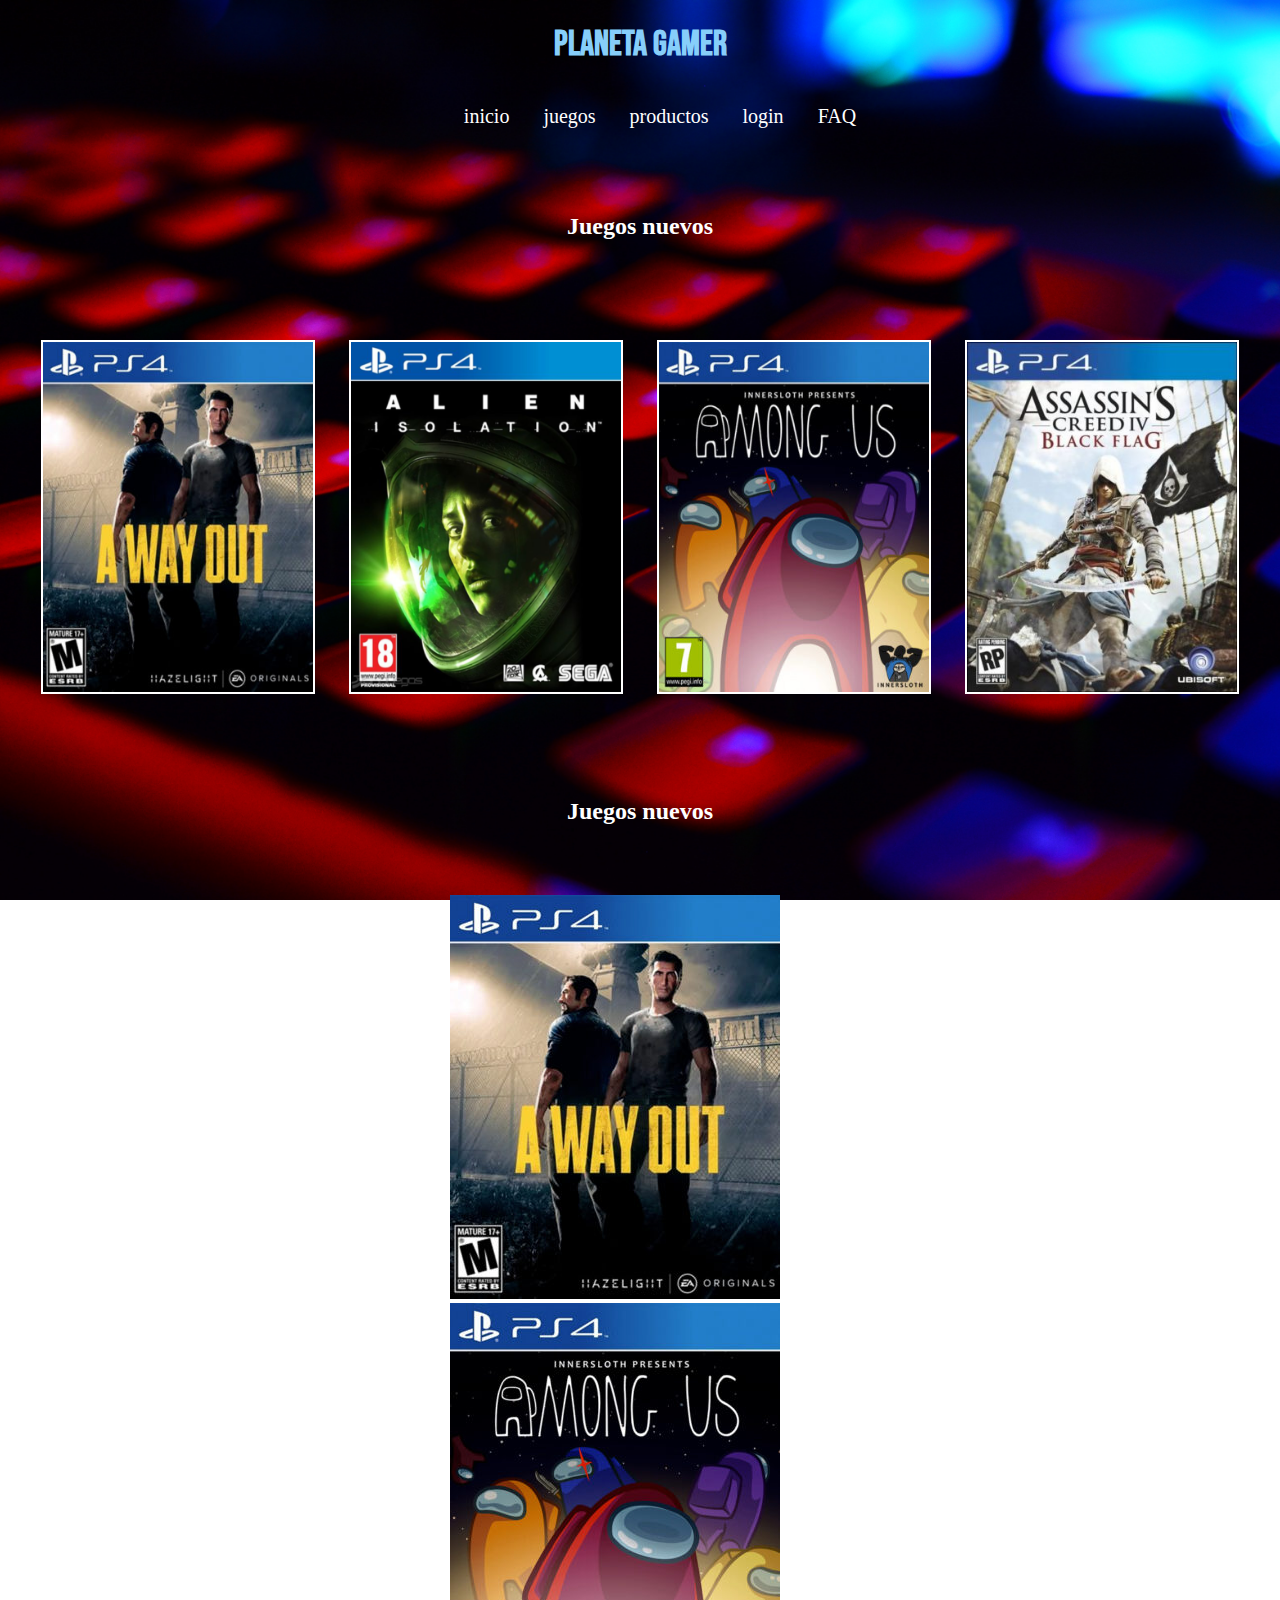
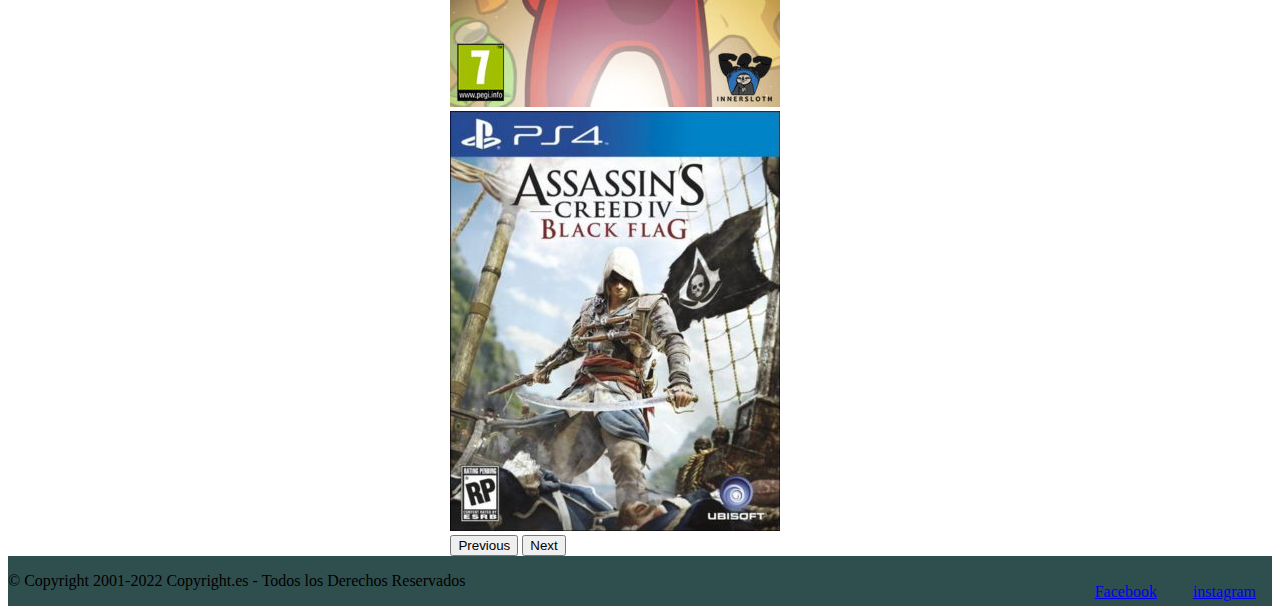
<file: index.html>
<!DOCTYPE html>
<html lang="en">
<head>
    <meta charset="UTF-8">
    <meta http-equiv="X-UA-Compatible" content="IE=edge">
    <meta name="viewport" content="width=device-width, initial-scale=1.0">
    <title>Planeta Gamer</title>
    <link href="https://cdn.jsdelivr.net/npm/bootstrap@5.2.0-beta1/dist/css/bootstrap.min.css" rel="stylesheet" integrity="sha384-0evHe/X+R7YkIZDRvuzKMRqM+OrBnVFBL6DOitfPri4tjfHxaWutUpFmBp4vmVor" crossorigin="anonymous">
    <link rel="stylesheet" href="./css/style.css">
    <link rel="preconnect" href="https://fonts.googleapis.com">
    <link rel="preconnect" href="https://fonts.gstatic.com" crossorigin>
    <link href="https://fonts.googleapis.com/css2?family=Bebas+Neue&display=swap" rel="stylesheet">
</head>
<body>
    <header class="header">
    <nav>
        <h1 class="titulo">Planeta Gamer</h1>
        <ul class="menu">
            <li class="menu__item">
                <a href="index.html">inicio</a>
            </li>
            <li class="menu__item">
                <a href="./pages/juegos.html">juegos</a>
            </li>
            <li class="menu__item">
                <a href="./pages/productos.html">productos</a>
            </li>
            <li class="menu__item">
                <a href="./pages/login.html">login</a>
            </li>
            <li class="menu__item">
                <a href="./pages/faq.html">FAQ</a>
            </li>
        </ul>
    </nav>
    </header>
    <section>
        <h2>Juegos nuevos</h2>
        <div class="fotos">
            <img class="fotos__item" src="./fotos/juego.jpg" alt="foto del juego">
            <img class="fotos__item" src="./fotos/juego2.webp" alt="foto del juego">
            <img class="fotos__item" src="./fotos/juego3.jpg" alt="foto del juego">
            <img class="fotos__item" src="./fotos/juego4.jpg" alt="foto del juego">
        </div>
    </section>
    <div class="contenido">
        <h2>Juegos nuevos</h2>
        <div id="carouselExampleControls" class="carousel slide" data-bs-ride="carousel">
            <div class="carousel-inner">
            <div class="carousel-item active">
                <img src="./fotos/juego.jpg" class="d-block w-100" alt="...">
            </div>
            <div class="carousel-item">
                <img src="./fotos/juego3.jpg" class="d-block w-100" alt="...">
            </div>
            <div class="carousel-item">
                <img src="./fotos/juego4.jpg" class="d-block w-100" alt="...">
            </div>
            </div>
            <button class="carousel-control-prev" type="button" data-bs-target="#carouselExampleControls" data-bs-slide="prev">
            <span class="carousel-control-prev-icon" aria-hidden="true"></span>
            <span class="visually-hidden">Previous</span>
            </button>
            <button class="carousel-control-next" type="button" data-bs-target="#carouselExampleControls" data-bs-slide="next">
            <span class="carousel-control-next-icon" aria-hidden="true"></span>
            <span class="visually-hidden">Next</span>
            </button>
        </div>
    </div>
    <footer class="footer">
        <p>© Copyright 2001-2022 Copyright.es - Todos los Derechos Reservados</p>
        <ul>
            <li>
                <a href="facebook.com">Facebook</a>
            </li>
            <li>
                <a href="instagram.con">instagram</a>
            </li>
        </ul>
    </footer>
    <script src="https://cdn.jsdelivr.net/npm/bootstrap@5.2.0-beta1/dist/js/bootstrap.bundle.min.js" integrity="sha384-pprn3073KE6tl6bjs2QrFaJGz5/SUsLqktiwsUTF55Jfv3qYSDhgCecCxMW52nD2" crossorigin="anonymous"></script>
</body>
</html>
</file>
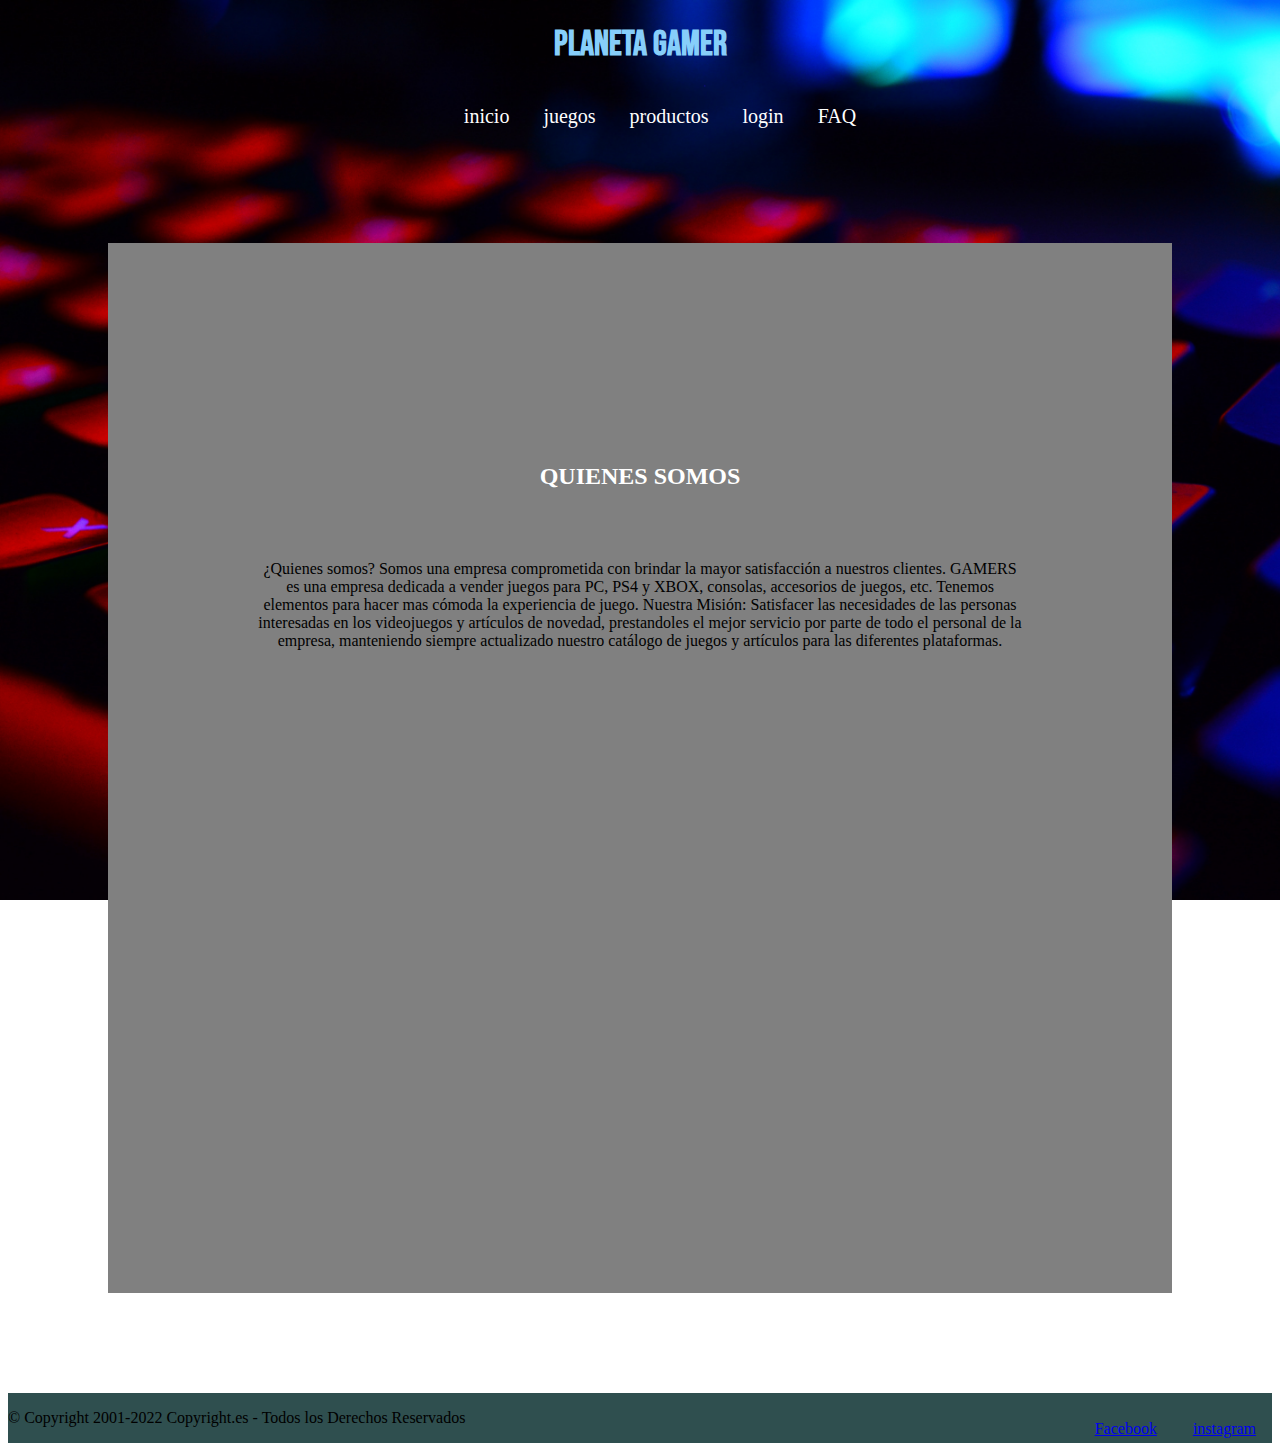
<file: pages/faq.html>
<!DOCTYPE html>
<html lang="en">
<head>
    <meta charset="UTF-8">
    <meta http-equiv="X-UA-Compatible" content="IE=edge">
    <meta name="viewport" content="width=device-width, initial-scale=1.0">
    <title>Planeta Gamer</title>
    <link href="https://cdn.jsdelivr.net/npm/bootstrap@5.2.0-beta1/dist/css/bootstrap.min.css" rel="stylesheet" integrity="sha384-0evHe/X+R7YkIZDRvuzKMRqM+OrBnVFBL6DOitfPri4tjfHxaWutUpFmBp4vmVor" crossorigin="anonymous">
    <link rel="stylesheet" href="../css/style.css">
    <link rel="preconnect" href="https://fonts.googleapis.com">
    <link rel="preconnect" href="https://fonts.gstatic.com" crossorigin>
    <link href="https://fonts.googleapis.com/css2?family=Bebas+Neue&display=swap" rel="stylesheet">
</head>
<body>
    <header class="header">
    <nav>
        <h1 class="titulo">Planeta Gamer</h1>
        <ul class="menu">
            <li class="menu__item">
                <a href="../index.html">inicio</a>
            </li>
            <li class="menu__item">
                <a href="../pages/juegos.html">juegos</a>
            </li>
            <li class="menu__item">
                <a href="../pages/productos.html">productos</a>
            </li>
            <li class="menu__item">
                <a href="../pages/login.html">login</a>
            </li>
            <li class="menu__item">
                <a href="../pages/faq.html">FAQ</a>
            </li>
        </ul>
    </nav>
    </header>
    <article class="article__faq">
        <h2>QUIENES SOMOS</h2>
        <p>¿Quienes somos?
            Somos una empresa comprometida con  brindar la mayor satisfacción a nuestros clientes. GAMERS es una empresa dedicada a vender juegos para PC, PS4 y XBOX, consolas, accesorios de juegos, etc. Tenemos elementos para hacer mas cómoda la experiencia de juego. 
            Nuestra Misión:
            Satisfacer las necesidades de las personas interesadas en los videojuegos y artículos de novedad, prestandoles el mejor servicio por parte de todo el personal de la empresa,  manteniendo siempre actualizado nuestro catálogo de juegos y artículos para las diferentes plataformas.</p>
    </article>
    <footer class="footer">
        <p>© Copyright 2001-2022 Copyright.es - Todos los Derechos Reservados</p>
        <ul>
            <li>
                <a href="facebook.com">Facebook</a>
            </li>
            <li>
                <a href="instagram.con">instagram</a>
            </li>
        </ul>
    </footer>
    <script src="https://cdn.jsdelivr.net/npm/bootstrap@5.2.0-beta1/dist/js/bootstrap.bundle.min.js" integrity="sha384-pprn3073KE6tl6bjs2QrFaJGz5/SUsLqktiwsUTF55Jfv3qYSDhgCecCxMW52nD2" crossorigin="anonymous"></script>
</body>
</html>
</file>
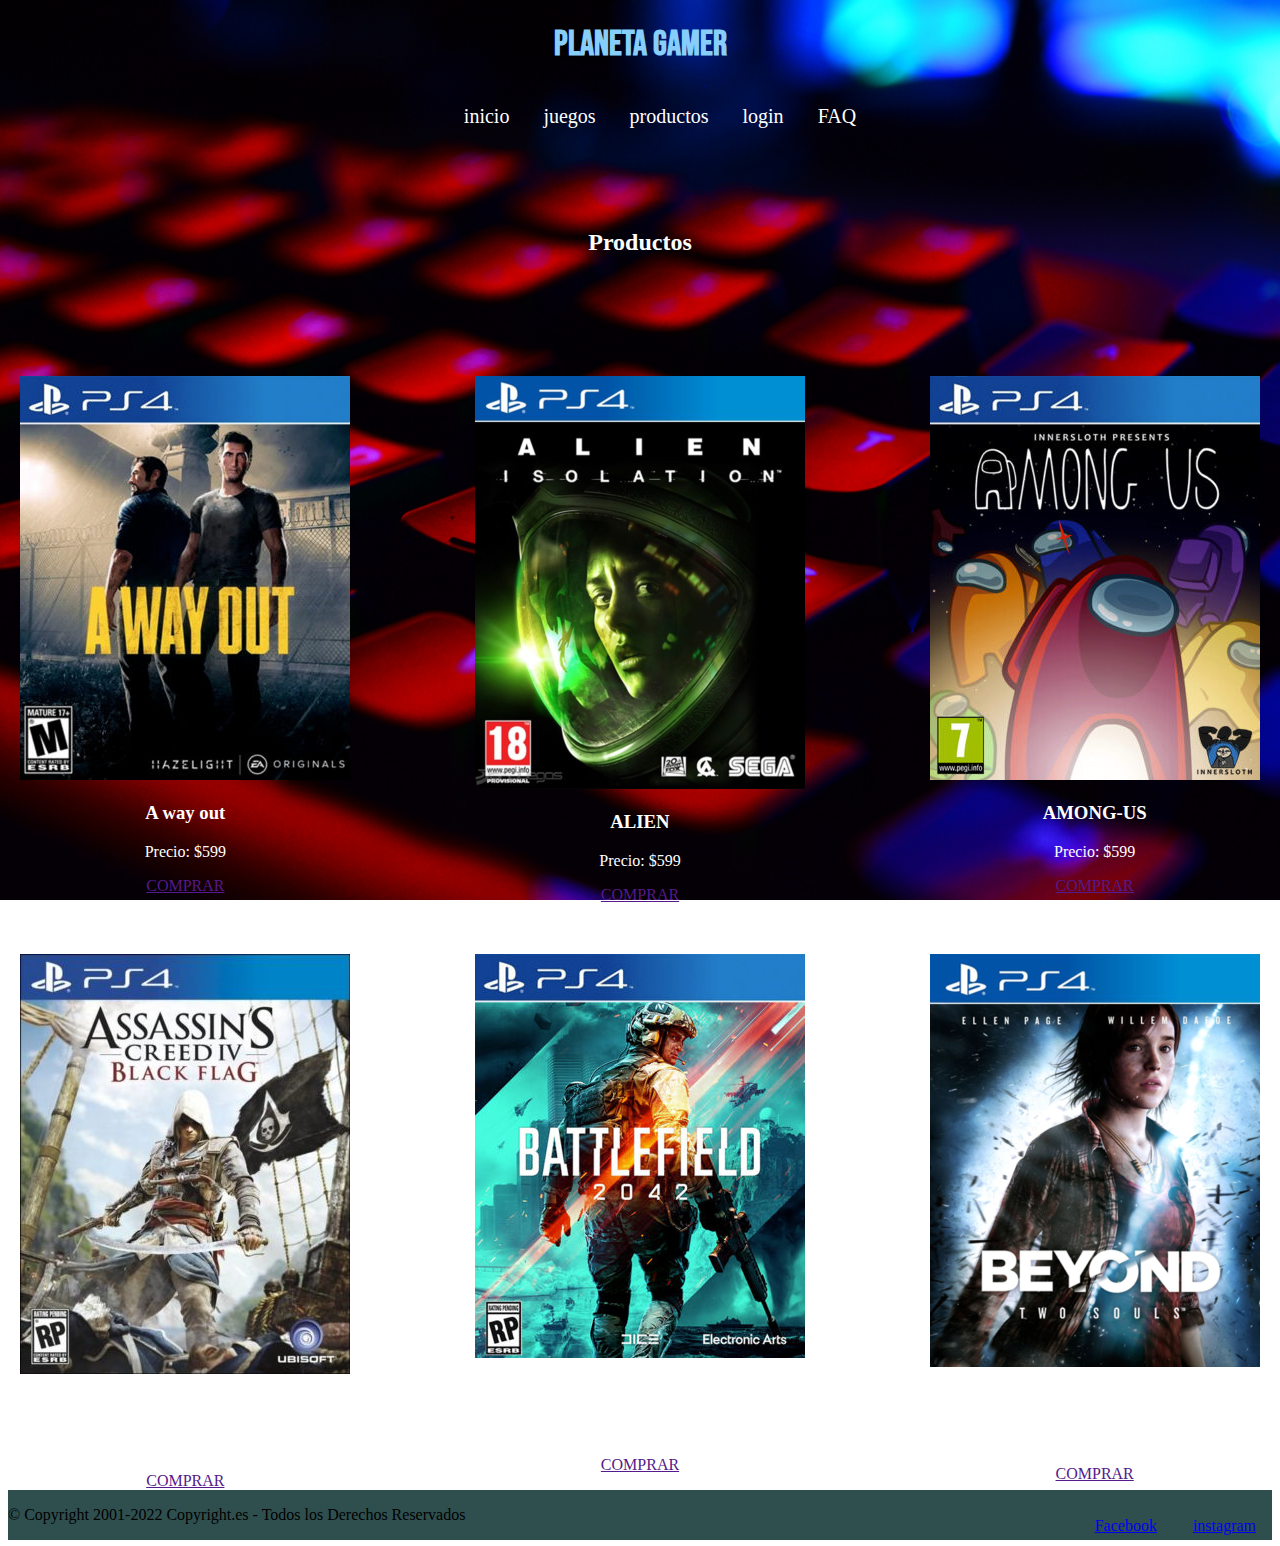
<file: pages/juegos.html>
<!DOCTYPE html>
<html lang="en">
<head>
    <meta charset="UTF-8">
    <meta http-equiv="X-UA-Compatible" content="IE=edge">
    <meta name="viewport" content="width=device-width, initial-scale=1.0">
    <title>Planeta Gamer</title>
    <link href="https://cdn.jsdelivr.net/npm/bootstrap@5.2.0-beta1/dist/css/bootstrap.min.css" rel="stylesheet" integrity="sha384-0evHe/X+R7YkIZDRvuzKMRqM+OrBnVFBL6DOitfPri4tjfHxaWutUpFmBp4vmVor" crossorigin="anonymous">
    <link rel="stylesheet" href="../css/style.css">
    <link rel="preconnect" href="https://fonts.googleapis.com">
    <link rel="preconnect" href="https://fonts.gstatic.com" crossorigin>
    <link href="https://fonts.googleapis.com/css2?family=Bebas+Neue&display=swap" rel="stylesheet">
</head>
<body>
    <header class="header">
    <nav>
        <h1 class="titulo">Planeta Gamer</h1>
        <ul class="menu">
            <li class="menu__item">
                <a href="../index.html">inicio</a>
            </li>
            <li class="menu__item">
                <a href="../pages/juegos.html">juegos</a>
            </li>
            <li class="menu__item">
                <a href="../pages/productos.html">productos</a>
            </li>
            <li class="menu__item">
                <a href="../pages/login.html">login</a>
            </li>
            <li class="menu__item">
                <a href="../pages/faq.html">FAQ</a>
            </li>
        </ul>
    </nav>
    </header>
    <div class="grid-container">
        <div class="item-1">
            <H2>Productos</H2>
        </div>
        <div class="item-2">
            <img src="../fotos/juego.jpg" alt="">
            <h3>A way out</h3>
            <P>Precio: $599</P>
            <a href="">COMPRAR</a>
        </div>
        <div class="item-3">
            <img src="../fotos/juego2.webp" alt="">
            <h3>ALIEN</h3>
            <P>Precio: $599</P>
            <a href="">COMPRAR</a>
        </div>
        <div class="item-4">
            <img src="../fotos/juego3.jpg" alt="">
            <h3>AMONG-US</h3>
            <P>Precio: $599</P>
            <a href="">COMPRAR</a>
        </div>
        <div class="item-5">
            <img src="../fotos/juego4.jpg" alt="">
            <h3>ASSASSIN`S CREED</h3>
            <P>Precio: $599</P>
            <a href="">COMPRAR</a>
        </div>
        <div class="item-6">
            <img src="../fotos/juego5.jpg" alt="">
            <h3>BATTLEFIELD</h3>
            <P>Precio: $599</P>
            <a href="">COMPRAR</a>
        </div>
        <div class="item-7">
            <img src="../fotos/juego6.webp" alt="">
            <h3>BEYOND</h3>
            <P>Precio: $599</P>
            <a href="">COMPRAR</a>
        </div>
    </div>
    <footer class="footer">
        <p>© Copyright 2001-2022 Copyright.es - Todos los Derechos Reservados</p>
        <ul>
            <li>
                <a href="facebook.com">Facebook</a>
            </li>
            <li>
                <a href="instagram.con">instagram</a>
            </li>
        </ul>
    </footer>
    <script src="https://cdn.jsdelivr.net/npm/bootstrap@5.2.0-beta1/dist/js/bootstrap.bundle.min.js" integrity="sha384-pprn3073KE6tl6bjs2QrFaJGz5/SUsLqktiwsUTF55Jfv3qYSDhgCecCxMW52nD2" crossorigin="anonymous"></script>
</body>
</html>
</file>
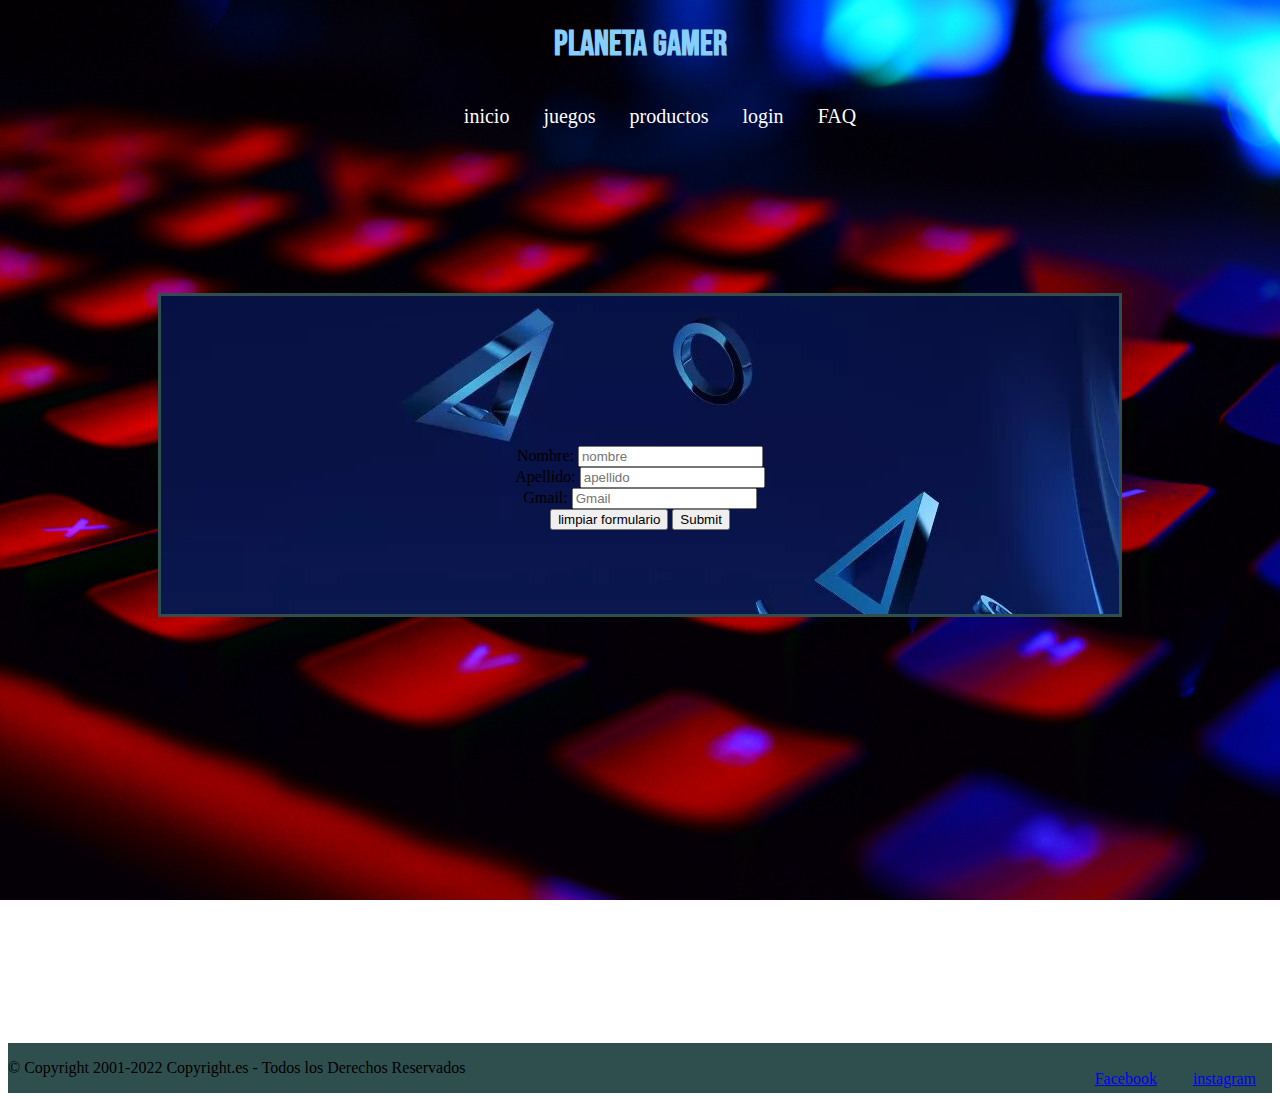
<file: pages/login.html>
<!DOCTYPE html>
<html lang="en">
<head>
    <meta charset="UTF-8">
    <meta http-equiv="X-UA-Compatible" content="IE=edge">
    <meta name="viewport" content="width=device-width, initial-scale=1.0">
    <title>Planeta Gamer</title>
    <link href="https://cdn.jsdelivr.net/npm/bootstrap@5.2.0-beta1/dist/css/bootstrap.min.css" rel="stylesheet" integrity="sha384-0evHe/X+R7YkIZDRvuzKMRqM+OrBnVFBL6DOitfPri4tjfHxaWutUpFmBp4vmVor" crossorigin="anonymous">
    <link rel="stylesheet" href="../css/style.css">
    <link rel="preconnect" href="https://fonts.googleapis.com">
    <link rel="preconnect" href="https://fonts.gstatic.com" crossorigin>
    <link href="https://fonts.googleapis.com/css2?family=Bebas+Neue&display=swap" rel="stylesheet">
</head>
<body>
    <header class="header">
    <nav>
        <h1 class="titulo">Planeta Gamer</h1>
        <ul class="menu">
            <li class="menu__item">
                <a href="../index.html">inicio</a>
            </li>
            <li class="menu__item">
                <a href="../pages/juegos.html">juegos</a>
            </li>
            <li class="menu__item">
                <a href="../pages/productos.html">productos</a>
            </li>
            <li class="menu__item">
                <a href="../pages/login.html">login</a>
            </li>
            <li class="menu__item">
                <a href="../pages/faq.html">FAQ</a>
            </li>
        </ul>
    </nav>
    </header>
    <div class="form">
        <section class="form__contenido">
        <form action="guardar.php" method="POST">   
            <div> 
                <label for="nombre">Nombre:</label> 
                <input type="text" name="nombre" placeholder="nombre">
            </div>
            <div>
                <label for="apellido">Apellido:</label>
            <input type="text" name="apellido" placeholder="apellido">
            </div>
            <div>
                <label for="Email">Gmail:</label>
                <input type="email" name="email" placeholder="Gmail"  >
            </div>
            <div>
                <input type="reset" value="limpiar formulario">   
                <input type="submit">
            </div>
        </form>
        </section>
    </div>
<footer class="footer">
    <p>© Copyright 2001-2022 Copyright.es - Todos los Derechos Reservados</p>
    <ul>
        <li>
            <a href="facebook.com">Facebook</a>
        </li>
        <li>
            <a href="instagram.con">instagram</a>
        </li>
    </ul>
</footer>
<script src="https://cdn.jsdelivr.net/npm/bootstrap@5.2.0-beta1/dist/js/bootstrap.bundle.min.js" integrity="sha384-pprn3073KE6tl6bjs2QrFaJGz5/SUsLqktiwsUTF55Jfv3qYSDhgCecCxMW52nD2" crossorigin="anonymous"></script>
</body>
</html>
</file>
<file: css/style.css>
body{
    background-image: url(../fotos/teclado.jpg);
    background-attachment: fixed;
    background-size: cover;
    height: 100vh
}
/* Heard */
.heard{
    height: 100px;
}

.contenido{
    min-height: calc(100vh - 100px - 50px);
}

.titulo{
    color: lightskyblue;
    text-align: center;
    font-family: 'Bebas Neue', cursive;
    font-size: 35px; 
}

.menu{
    text-align: center;
}

.menu__item{
    display: inline-block;
    margin: 15px;
    font-size: 20px;
    position: relative;
}

.menu__item a{
    color: white;
    text-decoration: none;
}
.menu__item::before{
    content: "";
    height: 3px;
    width: 0%;
    background-color: aliceblue;
    position: absolute;
    left: 0;
    bottom: -12px;
    transition: 0.4s ease-out;
}
.menu__item:hover::before{
    width: 100%;
}

h2{
    color: white;
    text-align: center;
}
.fotos{
    text-align: center;
    padding: 15px;
}

.fotos__item{
    margin: 15px;
    width: 270px;
    height: 350px;
    border: 2px solid white;
}

.form{
    min-height: calc(100vh - 100px - 50px);
}

.form__contenido{
    background-image: url(../fotos/formulario.jpg);
    text-align: center;
    border: solid darkslategray;
    height: 18px;
    padding: 150px;
    margin: 150px;
}

.footer{
    display: flex;
    justify-content: space-between;
    background-color: darkslategrey;
    bottom: 0%;
    width: 100%;
    height: 50px;
}

footer ul li{
    display: inline-block;
    list-style: none;
    padding: 0.7rem 1rem;
}

.article__faq{
    background-color: gray;
    min-height: calc(100vh - 100px - 50px);
    text-align: center;
    padding: 150px;
    margin: 100px;
}

.grid-container{
    display: grid;
    min-height: calc(100vh - 100 - 50);
    grid-template-columns: auto auto auto;
    grid-column-gap: 100px;
    grid-row-gap: 50px;
}

.grid-container div{
    color: white;
    text-align: center;
}

.item-1{
    grid-column: 1/4;

}

#carouselExampleControls{
    margin: 0% auto;
    width: 30%;
    min-height: calc(100vh - 100px - 50px);
}

h2{
    padding: 50px;
}
</file>
